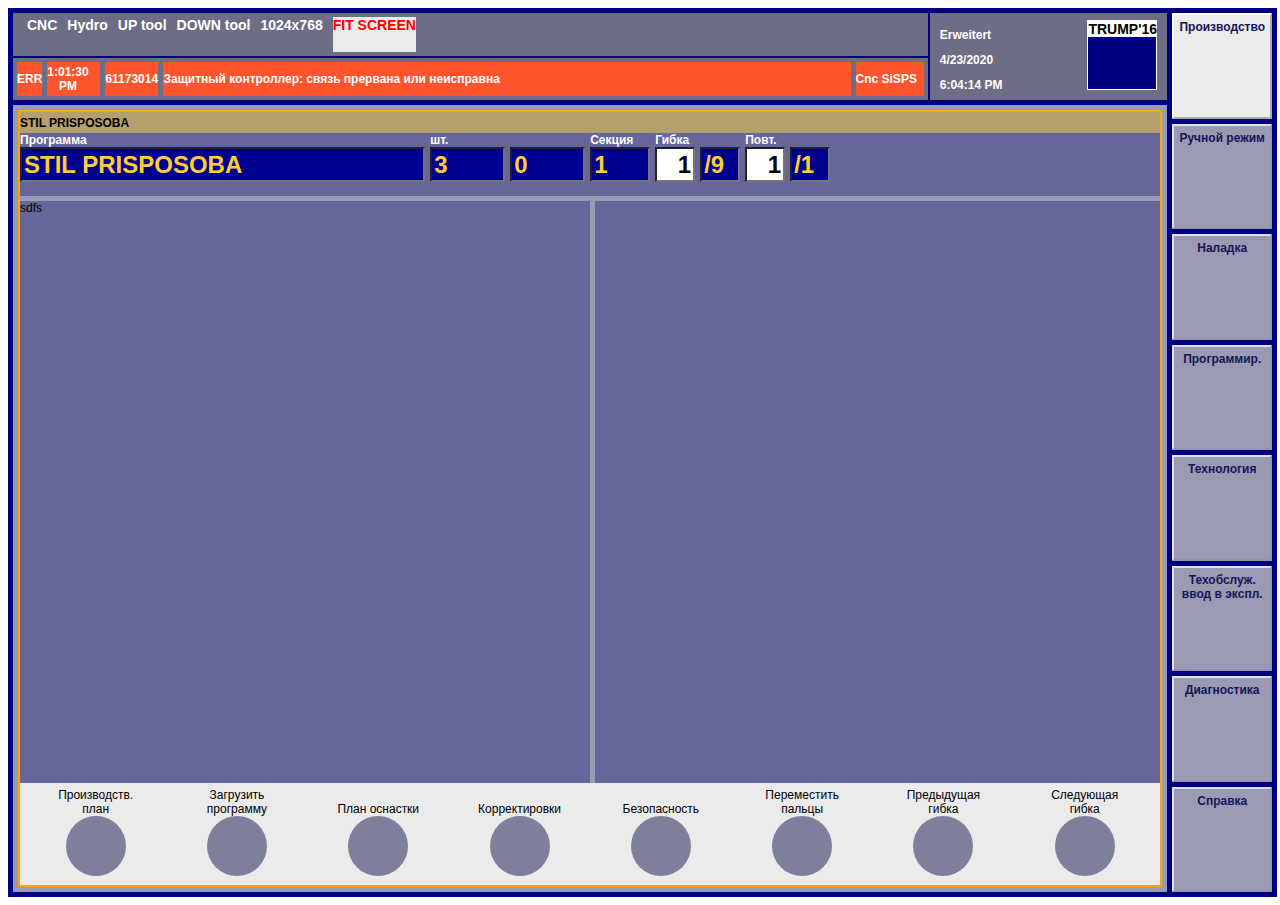
<file: index.html>
<html>
<head>
	<title>TruBend 5085</title>
	<link rel="stylesheet" href="./style.css"></link>
	<link rel="stylesheet" href="./header.css"></link>
	
	<link rel="stylesheet" href="./prod.css"></link>
	<link rel="stylesheet" href="./handle.css"></link>
	<link rel="stylesheet" href="./prog.css"></link>
	<meta charset="UTF-8">
</head>
	<input id="original-screen" type="radio" name="fit-screen2" class="tabs-input">
	<input id="fit-screen" type="radio" name="fit-screen2" class="tabs-input" checked>
<body>
	<div id="toplevel">
		<input id="tab-production" type="radio" name="menu" class="tabs-input" checked>
		<input id="tab-handle" type="radio" name="menu" class="tabs-input"> 
		<input id="tab-setting" type="radio" name="menu" class="tabs-input"> 
		<input id="tab-programming" type="radio" name="menu" class="tabs-input"> 
		<input id="tab-technology" type="radio" name="menu" class="tabs-input"> 
		<input id="tab-maintenance" type="radio" name="menu" class="tabs-input"> 
		<input id="tab-diagnosis" type="radio" name="menu" class="tabs-input"> 
		<input id="tab-help" type="radio" name="menu" class="tabs-input"> 
	
		<div id="main-content">
			<div id="header">
				<div id="header-left">
					<div id="header-icons" class="col-item">
						<div id="cnc-icon">CNC</div>
						<div id="hydro-icon">Hydro</div>
						<div id="up-tool-icon">UP tool</div>
						<div id="down-tool-icon">DOWN tool</div>
						
						<div id="orig-scr-icon">
							<label id="original-scr" for="original-screen">1024x768</label>
						</div>
						<div id="fit-scr-icon">
							<label id="fit-scr" for="fit-screen">FIT SCREEN</label>
						</div>
					</div>
					<div id="header-message" class="col-item message-error">
						<div id="header-message-icon" class="v-align">ERR</div>
						<div id="header-message-time" class="v-align">1:01:30<br>PM</div>
						<div id="header-message-number" class="v-align">61173014</div>
						<div id="header-message-text" class="v-align">Защитный контроллер: связь прервана или неисправна</div>
						<div id="header-message-source" class="v-align">Cnc SiSPS</div>
					</div>				
				</div>
				<div id="header-right">
					<div id="header-datetime">
						Erweitert<br>4/23/2020<br>6:04:14 PM
					</div>
					<div id="header-trump-logo">
						<div id="trump-text">
							TRUMP'16
						</div>
						<div id="trump-logo-inner"></div>
					</div>
				</div>			
			</div>
			<section id="main-panel-production">
				<div class="main-panel-header">
					STIL PRISPOSOBA
				</div>
				<div id="main-panel-content-production" class="main-panel-content">
					<div id="production-upper">
						<div id="production-upper-left">
							<div id="production-program-name" class="input-number input-select">
								<label class="" for="production-program-name">Программа</label>
								<input id="production-program-name" type="text" name="program-name" value="STIL PRISPOSOBA">
							</div>
							<div id="production-program-counter" class="input-number input-select">
								<label class="" for="production-program-counter">шт.</label>
								<input id="production-program-counter" type="text" name="program-counter" value="3">
							</div>
							<div id="production-program-counter-total" class="input-number input-select">
								<label class="" for="production-program-counter-total"><br></label>
								<input id="production-program-counter-total" type="text" name="program-counter-total" value="0">
							</div>	
						</div>
						<div id="production-upper-right">
							<div id="production-program-section" class="input-number input-select">
								<label class="" for="production-program-section">Секция</label>
								<input id="production-program-section" type="text" name="program-section" value="1">
							</div>
							<div id="production-program-bend" class="input-number input-write">
								<label class="" for="production-program-bend">Гибка</label>
								<input id="production-program-bend" type="text" name="program-bend" value="1">
							</div>
							<div id="production-program-bend-total" class="input-number input-select">
								<label class="" for="production-program-bend-total"><br></label>
								<input id="production-program-bend-total" type="text" name="program-bend-total" value="/9">
							</div>
							<div id="production-program-rept" class="input-number input-write">
								<label class="" for="production-program-rept">Повт.</label>
								<input id="production-program-rept" type="text" name="program-rept" value="1">
							</div>
							<div id="production-program-rept-total" class="input-number input-select">
								<label class="" for="production-program-rept-total"><br></label>
								<input id="production-program-rept-total" type="text" name="program-rept-total" value="/1">
							</div>
						</div>						
					</div>
					<div id="production-down">
						<div id="production-down-left">
						sdfs
						</div>				
						<div id="production-down-right">
						
						</div>					
					</div>
				</div>
				<div class="main-panel-buttons">
					<div id="pplan-button" class="main-panel-button">
						Производств.<br>план
						<div class="main-panel-button-icon"></div>
					</div>
					<div id="load-button" class="main-panel-button">
						Загрузить<br>программу
						<div class="main-panel-button-icon"></div>
					</div>
					<div id="instrument-button" class="main-panel-button">
						<br>
						План оснастки
						<div class="main-panel-button-icon"></div>
					</div>
					<div id="corrections-button" class="main-panel-button">
						<br>
						Корректировки<div class="main-panel-button-icon"></div>
					</div>
					<div id="safety-button" class="main-panel-button">
						<br>
						Безопасность<div class="main-panel-button-icon"></div>
					</div>
					<div id="shift-gauge-button" class="main-panel-button">
						Переместить<br>пальцы<div class="main-panel-button-icon"></div>
					</div>
					<div id="prev-bend-button" class="main-panel-button">
						Предыдущая<br>гибка<div class="main-panel-button-icon"></div>
					</div>
					<div id="next-bend-button" class="main-panel-button">
						Следующая<br>гибка<div class="main-panel-button-icon"></div>
					</div>
				</div>
			</section>
			
			<section id="main-panel-handle">
				<div class="main-panel-content">
					<div id="handle-up-frame">
						<div id="handle-material" class="handle-frames">
						ПАРАМ. МАТЕРИАЛОВ >
							<div id="handle-material-metal" class="input-number input-select">
								<label class="" for="handle-metal"><br></label>
								<select id="" name="handle-metal">
									<option value="st37">St37</option>
									<option value="nerg">1.403</option>
									<option value="zink">Zn</option>
									<option value="alum">Al</option>
								</select>							
							</div>						
							<div id="handle-material-thickness" class="input-number input-write">
								<label class="" for="sheet-thickness">Толщина листа<br>[мм]</label>
								<input id="handle-sheet-thickness" type="text" name="sheet-thickness"  value="2.0">
							</div>
						</div>	
						<div id="handle-tool" class="handle-frames">
							ИНСТРУМЕНТ
							<div id="handle-tool-up-line">
								<div id="handle-tool-up" class="input-number input-select">
									<label class="" for="handle-tool-up">Верх. инструмент</label>
									<input id="handle-tool-up" type="text" name="tool-up" value="OW210 R1/28 H140">
								</div>
								<div id="handle-tool-up-height" class="input-number input-select">
									<label class="" for="handle-tool-up-height">Высота [мм]</label>
									<input id="handle-tool-up-height" type="text" name="tool-up-height" value="140">
								</div>								
							</div>							
							
							<div id="handle-tool-down-line">
								<div id="handle-tool-down" class="input-number input-select">
									<label class="" for="handle-tool-up"><br>Ниж. инструмент</label>
									<input id="handle-tool-down" type="text" name="tool-down" value="EV003 W10/30 R1">
								</div>
								<div id="handle-tool-down-height" class="input-number input-select">
									<label class="" for="handle-tool-up-height"><br>Высота [мм]</label>
									<input id="handle-tool-down-height" type="text" name="tool-down-height" value="100">
								</div>								
							</div>						
						</div>					
					</div>
					
					<div id="handle-down-frame">
						<div id="handle-bend-type" class="handle-frames">
							СПОСОБ ГИБКИ >
							<div id="handle-bend-type-input" class="input-number input-select">
								<label class="" for="handle-bend-type"><br></label>
								<select id="" name="handle-bend-type">
									<option value="airbend">Свободная гибка</option>
									<option value="flatt">Фальцевание</option>
									<option value="bott">Правка</option>
									<option value="chek">Гибка чеканкой</option>
								</select>							
							</div>
							<div class="flex-footer-col"></div>
							<div id="handle-bend-type-length" class="input-number input-write">
								<label class="" for="handle-bend-type-length">Длина гибки<br>кромок [мм]</label>
								<input id="handle-bend-type-length" type="text" name="bend-length" value="2000.0">
							</div>
							<div id="handle-bend-type-position" class="input-number input-write">
								<label class="" for="handle-bend-type-position">Позиция гибки<br>[мм]</label>
								<input id="handle-bend-type-position" type="text" name="bend-position" value="615.0">
							</div>
						</div>
						<div id="handle-bend-details" class="handle-frames">
							<div id="handle-bend-details-angle" class="input-number input-write">
								<label class="" for="handle-bend-details-angle">Угол гибки<br>задан. [0]</label>
								<input id="handle-bend-details-angle" type="text" name="bend-angle" value="90.0">
							</div>
							<div id="handle-bend-details-angle-corr" class="input-number input-write">
								<label class="" for="handle-bend-details-angle-corr">Угол гибки<br>корректировка</label>
								<input id="handle-bend-details-angle-corr" type="text" name="bend-angle-corr" value="4.5">
							</div>
							<div id="handle-bend-details-x" class="input-number input-write">
								<label class="" for="handle-bend-details-x">X1 задан.<br>расстояние [мм]</label>
								<input id="handle-bend-details-x" type="text" name="bend-angle" value="25.0">
							</div>
							<div id="handle-bend-details-x-corr" class="input-number input-write">
								<label class="" for="handle-bend-details-x-corr">Коррект. X<br>[мм]</label>
								<input id="handle-bend-details-x-corr" type="text" name="bend-angle" value="-1.77">
							</div>
							<!--
							<div id="handle-bend-details-angle" class="input-number input-write">
								<label class="" for="handle-bend-details-angle">Угол гибки<br>задан. [0]</label>
								<input id="handle-bend-details-angle" type="text" name="bend-angle" value="90.0">
							</div>
							<div id="handle-bend-details-angle-corr" class="input-number input-write">
								<label class="" for="handle-bend-details-angle-corr">Угол гибки<br>корректировка</label>
								<input id="handle-bend-details-angle-corr" type="text" name="bend-angle-corr" value="4.5">
							</div>
							<div id="handle-bend-details-x" class="input-number input-write">
								<label class="" for="handle-bend-details-x">X1 задан.<br>расстояние [мм]</label>
								<input id="handle-bend-details-x" type="text" name="bend-angle" value="25.0">
							</div>
							<div id="handle-bend-details-x-corr" class="input-number input-write">
								<label class="" for="handle-bend-details-x-corr">Коррект. X<br>[мм]</label>
								<input id="handle-bend-details-x-corr" type="text" name="bend-angle" value="-1.77">
							</div>
							-->
						</div>
					</div>
					
				</div>
				<div class="main-panel-buttons">
					<div id="press-params-button" class="main-panel-button">
						Параметры<br>балки пресса
						<div class="main-panel-button-icon"></div>
					</div>
					<div id="special-functions-button" class="main-panel-button">
						<br>Спец. функции
						<div class="main-panel-button-icon"></div>
					</div>
					<div id="axis-speed-button" class="main-panel-button">
						<br>Скорости оси
						<div class="main-panel-button-icon"></div>
					</div>
					<div id="invisible-button" class="main-panel-button">
						невидимая<br>кнопка<div class="main-panel-button-icon"></div>
					</div>						
					<div id="corrections-button" class="main-panel-button">
						Перенять<br>позицию оси<div class="main-panel-button-icon"></div>
					</div>
					<div id="shift-gauge-button" class="main-panel-button">
						Переместить<br>палец<div class="main-panel-button-icon"></div>
					</div>						
					<div id="safety-button" class="main-panel-button">
						<br>Безопасность<div class="main-panel-button-icon"></div>
					</div>
					<div id="collision-button" class="main-panel-button">
						Проверка на<br>столкновение<div class="main-panel-button-icon"></div>
					</div>
				</div>
			</section>
			
			<section id="main-panel-setting" class="main-panel">
				<div class="main-panel-content">
				НАЛАДКА
				</div>
			</section>			
						
			<section id="main-panel-programming">
				<div class="main-panel-header">NEW PROGRAM</div>
				<div class="main-panel-content">
					<input id="tab-prog-detal" type="radio" name="prog-tabs" class="tabs-input" checked>
					<input id="tab-prog-bendgraph" type="radio" name="prog-tabs" class="tabs-input"> 
					<input id="tab-prog-tools" type="radio" name="prog-tabs" class="tabs-input" checked>
					<input id="tab-prog-bends" type="radio" name="prog-tabs" class="tabs-input">
					<input id="tab-prog-corr" type="radio" name="prog-tabs" class="tabs-input"> 
					
					<div id="tabs-header">
						<label id="prog-detal-button" for="tab-prog-detal" class="tab-button">Гнутая делаль</label> 
						<label id="prog-bendgraph-button" for="tab-prog-bendgraph" class="tab-button">BendGraph</label>
						<label id="prog-tools-button" for="tab-prog-tools" class="tab-button">Инстру-<br>менты</label> 
						<label id="prog-bends-button" for="tab-prog-bends" class="tab-button">Гибки</label>
						<label id="prog-corr-button" for="tab-prog-corr" class="tab-button">Корректи-<br>ровки</label>
					</div>
					<section id="prog-detal" >
						<div id="bend-detal" class="main-panel-content">
							гнутая деталь
						</div>
							
						<div class="main-panel-buttons">
							<div id="new-program-button" class="main-panel-button">
								Новая<br>программа
								<div class="main-panel-button-icon"></div>
							</div>
							<div id="load-program-button" class="main-panel-button">
								Загрузить<br>программу
								<div class="main-panel-button-icon"></div>
							</div>
							<div id="control-programs-button" class="main-panel-button">
								Управление<br>программами
								<div class="main-panel-button-icon"></div>
							</div>
							<div id="invisible-button" class="main-panel-button">
								невидимая<br>кнопка<div class="main-panel-button-icon"></div>
							</div>						
							<div id="save_check-button" class="main-panel-button">
								Сохранить &<br>проверить<div class="main-panel-button-icon"></div>
							</div>
							<div id="invisible-button" class="main-panel-button">
								невидимая<br>кнопка<div class="main-panel-button-icon"></div>
							</div>
							<div id="invisible-button" class="main-panel-button">
								невидимая<br>кнопка<div class="main-panel-button-icon"></div>
							</div>
							<div id="invisible-button" class="main-panel-button">
								невидимая<br>кнопка<div class="main-panel-button-icon"></div>
							</div>					
						</div>
						
					</section>
					<section id="prog-bendgraph" >
						bendgraph
					</section>	
					<section id="prog-tools" >
						<div id="bend-tools" class="main-panel-content">
							инструменты
						</div>
						<div class="main-panel-buttons">
							<div id="new-program-button" class="main-panel-button">
								<br>Новая секция
								<div class="main-panel-button-icon"></div>
							</div>
							<div id="load-program-button" class="main-panel-button">
								Скопировать<br>секцию
								<div class="main-panel-button-icon"></div>
							</div>
							<div id="control-programs-button" class="main-panel-button">
								Удалить<br>секцию
								<div class="main-panel-button-icon"></div>
							</div>
							<div id="invisible-button" class="main-panel-button">
								невидимая<br>кнопка<div class="main-panel-button-icon"></div>
							</div>						
							<div id="load-program-button" class="main-panel-button">
								Обработать<br>комплектацию
								<div class="main-panel-button-icon"></div>
							</div>
							<div id="load-program-button" class="main-panel-button">
								<br>План оснастки
								<div class="main-panel-button-icon"></div>
							</div>
							<div id="load-program-button" class="main-panel-button">
								Предыд.<br>секция
								<div class="main-panel-button-icon"></div>
							</div>
							<div id="load-program-button" class="main-panel-button">
								След.<br>секция
								<div class="main-panel-button-icon"></div>
							</div>				
						</div>						
					</section>						
					<section id="prog-bends" >	
						<div id="bend-bends"  class="main-panel-content">
							гибки
						</div>						
					</section>	
					<section id="prog-corr" >
						
						<div id="bend-corrs"  class="main-panel-content">
							корректировки
						</div>
						<div class="main-panel-buttons">
							<div id="new-program-button" class="main-panel-button">
								Настроить<br>колонки
								<div class="main-panel-button-icon"></div>
							</div>
							<div id="load-program-button" class="main-panel-button">
								Глобальные<br>корректировки
								<div class="main-panel-button-icon"></div>
							</div>
							<div id="control-programs-button" class="main-panel-button">
								Глобальное<br>значение
								<div class="main-panel-button-icon"></div>
							</div>
							<div id="invisible-button" class="main-panel-button">
								невидимая<br>кнопка<div class="main-panel-button-icon"></div>
							</div>						
							<div id="invisible-button" class="main-panel-button">
								невидимая<br>кнопка<div class="main-panel-button-icon"></div>
							</div>
							<div id="invisible-button" class="main-panel-button">
								невидимая<br>кнопка<div class="main-panel-button-icon"></div>
							</div>
							<div id="invisible-button" class="main-panel-button">
								невидимая<br>кнопка<div class="main-panel-button-icon"></div>
							</div>
							<div id="invisible-button" class="main-panel-button">
								невидимая<br>кнопка<div class="main-panel-button-icon"></div>
							</div>					
						</div>						
						
						
					</section>						
				</div>
			</section>			

			
			<section id="main-panel-technology" class="main-panel">
				<div class="main-panel-content">
				Управление инструментами
				</div>
				<div class="main-panel-buttons">
					<div id="new-tool-button" class="main-panel-button">
						<br>Заново
						<div class="main-panel-button-icon"></div>
					</div>
					<div id="from-sample-button" class="main-panel-button">
						Заново из<br>образца
						<div class="main-panel-button-icon"></div>
					</div>
					<div id="process-tool-button" class="main-panel-button">
						Обработка<br>инструмента
						<div class="main-panel-button-icon"></div>
					</div>
					<div id="delete-tool-button" class="main-panel-button">
						Удалить<br>инструмент<div class="main-panel-button-icon"></div>
					</div>
					<div id="corr-tool-button" class="main-panel-button">
						Коррекция<br>инструмента<div class="main-panel-button-icon"></div>
					</div>
					<div id="new-from-database-button" class="main-panel-button">
						Новая загр. из<br>базы данных<div class="main-panel-button-icon"></div>
					</div>
					<div id="export-tool-button" class="main-panel-button">
						<br>Экспортир-ть<div class="main-panel-button-icon"></div>
					</div>
					<div id="import-tool-button" class="main-panel-button">
						<br>Импортир-ть<div class="main-panel-button-icon"></div>
					</div>
				</div>				
			</section>			

			<section id="main-panel-maintenance" class="main-panel">
				<div class="main-panel-content">
				время выполнения
				</div>				
			</section>
			<section id="main-panel-diagnosis" class="main-panel">
				<div class="main-panel-content">
				error messages
				</div>				
			</section>
			<section id="main-panel-help" class="main-panel">
				<div class="main-panel-content">
				руководство по эксплуатации
				</div>				
			</section>			
			
			
		</div>	
		<div id="menu">
			<label id="production-button" for="tab-production" class="menu-button">Производство</label> 
			<label id="handle-button" for="tab-handle" class="menu-button">Ручной режим</label>
			<label id="setting-button" for="tab-setting" class="menu-button">Наладка</label>
			<label id="programming-button" for="tab-programming" class="menu-button">Программир.</label>
			<label id="technology-button" for="tab-technology" class="menu-button">Технология</label>		
			<label id="maintenance-button" for="tab-maintenance" class="menu-button">Техобслуж. ввод в экспл.</label>
			<label id="diagnosis-button" for="tab-diagnosis" class="menu-button">Диагностика</label>	
			<label id="help-button" for="tab-help" class="menu-button">Справка</label>				
		</div>
	</div>
</body>
</html>
</file>
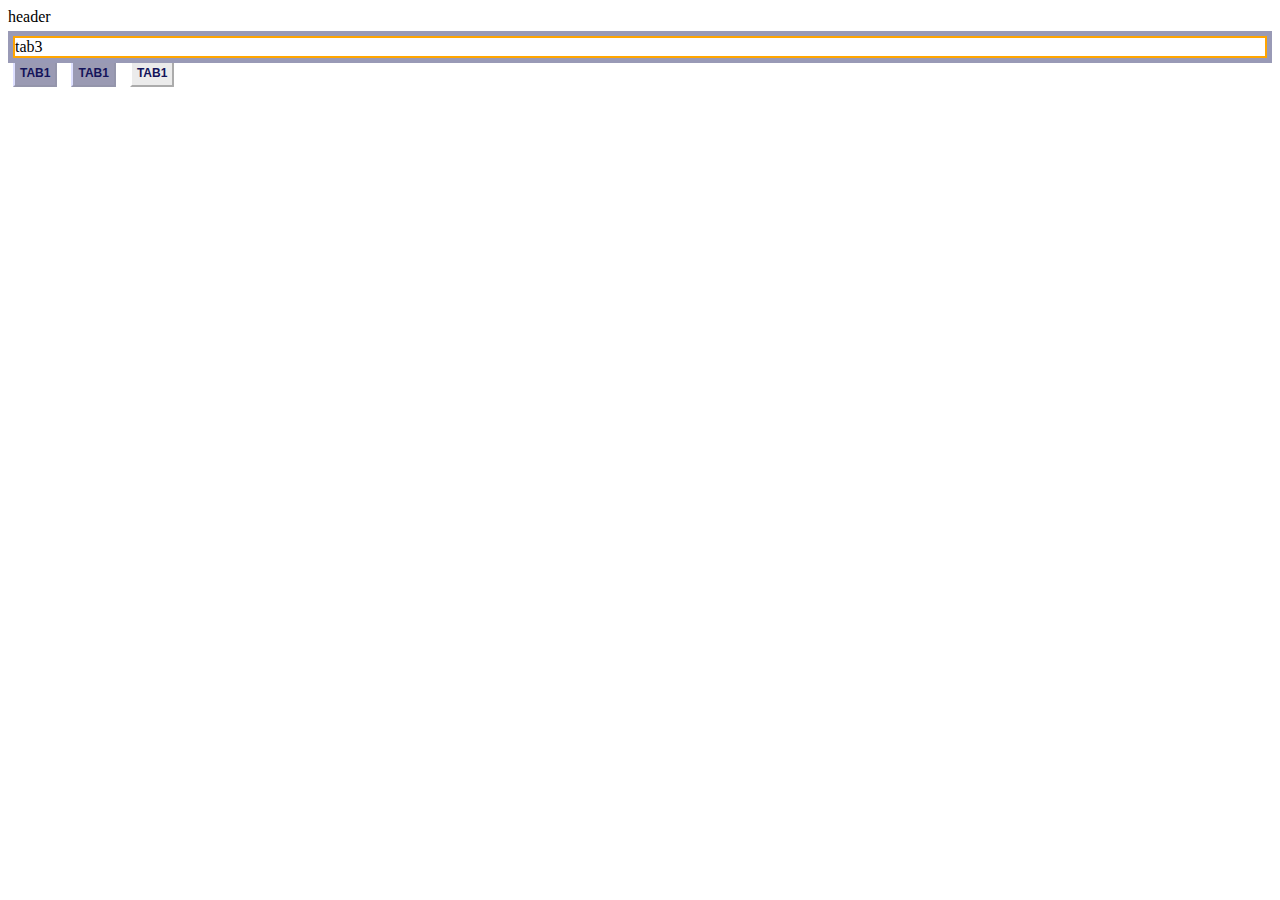
<file: test.html>
<!DOCTYPE html>
<html>
 <head>
  <meta charset="utf-8">
  <title>Вкладки</title>
  <style>
.menu-button {
	border: 2px outset #dddfff;
	border-radius: 1px;
	
	background-color: #9a9ab3;
	padding:5px;
	
	height:100%;
	
	margin-top: 5px;
 	margin-left: 5px;
	margin-right: 5px;
	
	text-align:center;
	
	color:#14145a;
	font-family:helvetica;
	font-feature-settings:"kern";
	font-size: 12px;
	font-weight:bold;
}
input { 
  display: none; 
}

input:checked  + label{ 
	color: #555;
	background-color: white; 
} 
section {
	display: none;
}

#tab1:checked ~ #t1, 
#tab2:checked ~ #t2,
#tab3:checked ~ #t3
{
	height:100%;
	
	margin: 10px 5px 5px 5px;
	
	border: 2px solid orange;
	outline: 5px solid #999ab6;
	
	display: flex;
	flex-direction: column;  
}

#tab1:checked  ~ #menu #ttt1,
#tab2:checked  ~ #menu #ttt2,
#tab3:checked  ~ #menu #ttt3 {
	background: #EBEBEB;
	border-color: #fff;
}

  </style>
 </head>
 <body>
	<div id="tabs">
		<div id="header">header</div>
		
		<input id="tab1" type="radio" name="menu" checked> 
		<section id="t1">
		tab1
		</section>
		<input id="tab2" type="radio" name="menu" checked> 
		<section id="t2">
		tab2
		</section>
		<input id="tab3" type="radio" name="menu" checked> 
		<section id="t3">
			tab3
		</section>	
		<div id="menu">
		<label id="ttt1" for="tab1" class="menu-button">TAB1</label>
		<label id="ttt2" for="tab2" class="menu-button">TAB1</label>
		<label id="ttt3" for="tab3" class="menu-button">TAB1</label>
		</div>
	</div>
 </body>
</html>
</file>
<file: style.css>
#toplevel {
	display: flex;
	flex-direction: row;
	
	width:100%;
	height:100%;
/*	
	width: 1024px;
	height: 768px;	
*/	
	position:relative;
	margin:auto;
	
	padding-left: 5px;
	padding-bottom: 5px;
	
	background-color: #010080;
	
	font-family:helvetica;
	font-feature-settings:"kern";
	font-size: 12px;
} 

#main-content{	
	display: flex;
	flex-direction: column;
	
	width:100%;
}

#menu {
	width: 115px; 
	height: 100%;
	
	display: flex;
	flex-direction: column;
	
	background-color: #010080;
}

.menu-button {
	border: 2px outset #dddfff;
	border-radius: 1px;
	
	background-color: #9a9ab3;
	padding:5px;
	
	height:100%;
	
	margin-top: 5px;
 	margin-left: 5px;
	margin-right: 5px;
	
	text-align:center;
	
	color:#14145a;
	font-weight:bold;
}

.tabs-input{ 
  display: none; 
}

section {
	display: none;
}

#tab-production:checked ~ #main-content > #main-panel-production, 
#tab-handle:checked ~ #main-content > #main-panel-handle,
#tab-setting:checked ~ #main-content > #main-panel-setting, 
#tab-programming:checked ~ #main-content > #main-panel-programming,
#tab-technology:checked ~ #main-content > #main-panel-technology,
#tab-maintenance:checked ~ #main-content > #main-panel-maintenance,
#tab-diagnosis:checked ~ #main-content > #main-panel-diagnosis,
#tab-help:checked ~ #main-content > #main-panel-help
{
	margin: 10px 5px 5px 5px;
	
	border: 2px solid orange;
	outline: 5px solid #999ab6;
	
	display: flex;
	flex-direction: column;
	
	height:100%;
}

#tab-production:checked  ~ #menu > #production-button,
#tab-handle:checked  ~ #menu > #handle-button,
#tab-setting:checked ~ #menu > #setting-button, 
#tab-programming:checked ~ #menu > #programming-button,
#tab-technology:checked ~ #menu > #technology-button,
#tab-maintenance:checked ~ #menu > #maintenance-button, 
#tab-diagnosis:checked ~ #menu > #diagnosis-button,
#tab-help:checked ~ #menu > #help-button 
{
	background: #EBEBEB;
	border-color: #fff;
}

.main-panel-header{
	background-color: #b4a06d;
	height: 25px;

	font-weight:bold;
	
	display:flex;
	flex-direction: row;
	align-items: center;
}
/*===============================================================================*/
.main-panel-content{
	height: 100%;
	background-color: #999ab6;
	
	display: flex;
	flex-direction: column;
}

#invisible-button{
	visibility: hidden;
}

.main-panel-buttons{
	background-color: #ebebeb;
	height: 110px;
	padding:5px;
	
	display: flex;
	flex-direction: row;
}

.main-panel-button{
	width:100%;
	text-align:center;
}

.main-panel-button-icon{
	margin-left:auto;
	margin-right:auto;

	padding:30px;
	width:0px;;
	background-color: #7e7f9b;
	border: none;
	border-radius:50%;
}
</file>
<file: header.css>
#original-screen:checked ~ #toplevel {
	width: 1024px;
	height: 768px; 
}

#fit-screen:checked ~ #toplevel {
	width:100%;
	height:100%;	
}

#original-screen:checked ~ #toplevel > #main-content > #header > #header-left > #header-icons > #orig-scr-icon,
#fit-screen:checked ~ #toplevel > #main-content > #header > #header-left > #header-icons > #fit-scr-icon 
{
	color:red;
	background-color: #EBEBEB;
}

#header {
	height:100px;
	width: 100%;
	
	margin-top: 5px;
	display: flex;
	flex-direction: row;
	
	color:white;
}

#header-left{
	height: 100%;
	width: 100%;
	
	display: flex;
	flex-direction: column;
}

.col-item{
	height:100%;
}

#header-icons{
	font-size:14px;
	font-weight:bold;
	background-color: #6d6d85;
	padding: 4px;
	
	display:flex;
	flex-direction: row;
}

#header-icons > div {
	margin-left:10px;
}

#header-message {
	margin-top:2px;
	padding: 4px;
	
	background-color: #6d6d85;

	font-weight:bold;
	
	display:flex;
	flex-direction: row;
}

/* #header-message > div{ */
	/* margin-left:2px; */
	/* margin-top:8px; */
	/* height: 35px; */
/* } */

.message-warning > div{
	color: black;
	background-color: yellow;
}

.message-error > div{
	color: white;
	background-color: #ff542e;
}

#header-message-icon {
	margin-right: 5px;
}

.v-align{
	display: flex;
	/* justify-content: center; */
	align-items: center; 
}

#header-message-time, #header-message-number {
	width:70px;
	margin-right: 5px;
	padding:auto;
	text-align:center;
	vertical-align: middle;
}

#header-message-text {
	margin-right: 5px;
}

#header-message-source {
	width:90px;
}

#header-message-text {
	width: 100%;
	text-align:left;
}

#header-right{
	width: 300px;
	height: 100%;
	background-color: #6d6d85;
	margin-left:2px;
	display:flex;
	flex-direction:row;
}

#header-datetime{
	color: white;
	text-align:left;
	font-weight:bold;
	line-height: 25px;
	padding: 10px 0px 0px 10px;
	width: 100%;
}

#header-trump-logo {
	background-color:white;
	height:68px;
	width: 68px;
	padding:1px;
	display:flex;
	flex-direction:column;
	/*margin:auto;*/
	margin-right:10px;
	margin-top:7px;
}

#trump-text {
	color:black;
	font-weight:bold;
	font-size: 14px;
	text-align:center;
}

#trump-logo-inner {
	width:100%;
	height:100%;
	background-color: #000080;
}
</file>
<file: prod.css>
#main-panel-content-production{

}

#production-upper{
	height: 70px;
	background-color: #66669a;
	border-bottom : 5px solid #999ab6;
}

#production-upper, #production-upper-left, #production-upper-right{
	display: flex;
	flex-direction: row;
}
#production-upper-left {
	width: 50%;
}

#production-program-name {
	width:100%;
}

#production-program-counter, #production-program-counter-total {
	width: 75px;
}

#production-program-section {
	width: 60px;
}

#production-program-bend, 
#production-program-bend-total,
#production-program-rept, 
#production-program-rept-total{
	width: 40px;
}


#production-down{
	background-color: #66669a;
	height: 100%;
}

#production-down-left {
	width: 50%;
	height: 100%;
	border-right : 5px solid #999ab6;
}
</file>
<file: handle.css>
.handle-frames{
	font-weight:bold;
	color:white;
}

#handle-up-frame {
	width: 100%;
	fheight:185px;
	
	display:flex;
	flex-direction:row;
}

#handle-material {
	width:204px;
	background-color: #666698;
	margin-right:5px;
	
	display:flex;
	flex-direction:column;	
	
	padding:10px;
	align-items: center;
}

.input-number{
	display:flex;
	flex-direction:column;
	margin-right: 5px;
	width: 110px;
	
	font-weight:bold;
	color:white;
}

.input-number > input, .input-number > select{
	font-size: 24px;
	font-weight: bold;
	width: 100%;
	height:35px;
	text-align:right;
}

.input-write > input{
	color:#000000;
	background-color:#ffffff;
}

.input-read > input{
	color:#ffcc34;
	background-color:#000000;
}

.input-select > input, .input-select > select{
	text-align:left;
	color:#ffcc34;
	background-color:#000090;
}

.input-select {
	width: 150px;
}

#handle-material-metal> select{
	
}


#handle-tool {
	padding:10px;
	width:100%;
	background-color: #666698;
	
	display:flex;
	flex-direction:column;	
}

#handle-tool-up-line, #handle-tool-down-line{
	display:flex;
	flex-direction:row;	
}

#handle-tool-up , #handle-tool-down {
	width: 400px;
}


#handle-down-frame {
	height: 100%;
	margin-top:5px;
	display:flex;
	flex-direction:row;	
}

#handle-bend-type {
	width:204px;
	background-color: #666698;
	margin-right:5px;
	padding:10px;
	
	display:flex;
	flex-direction:column;	
	
	align-items: center;
}

.flex-footer-col{
	height:100%;
}

#handle-bend-details {
	width:100%;
	background-color: #666698;
	padding:10px;
	
	display:flex;
	flex-direction:column;
}
</file>
<file: prog.css>
#tab-prog-detal:checked ~ #prog-detal,
#tab-prog-bendgraph:checked ~ #prog-bendgraph,
#tab-prog-tools:checked ~ #prog-tools,
#tab-prog-bends:checked ~ #prog-bends,
#tab-prog-corr:checked ~ #prog-corr
{	
	height:100%;
	display: flex;
	flex-direction: column;
	border: 2px solid orange;
}

#tabs-header{
	height:50px;
	width:100%;
	background-color:#9a9ab3;
	display:flex;
	flex-direction: row;
}

.tab-button{
	background-color: #cdcdd9;
	width: 108px;
	height: 46px;
	
	
	text-align:center;
	display: flex;
	justify-content: center;
	align-items: center;
	
	font-weight:bold;
	border: 2px solid #9a9ab3;
}

#tab-prog-detal:checked ~ #tabs-header > #prog-detal-button,
#tab-prog-bendgraph:checked ~ #tabs-header > #prog-bendgraph-button,
#tab-prog-tools:checked ~ #tabs-header > #prog-tools-button,
#tab-prog-bends:checked ~ #tabs-header > #prog-bends-button,
#tab-prog-corr:checked ~ #tabs-header > #prog-corr-button
{
	background: #EBEBEB;
	border-top: 2px solid orange;
	border-left: 2px solid orange;
	border-right: 2px solid orange;
}

#bend-detal{
	background-color: white;
}
#bend-tools{
	background-color: blue;
}
#bend-corrs{
	background-color: green;
}
</file>
